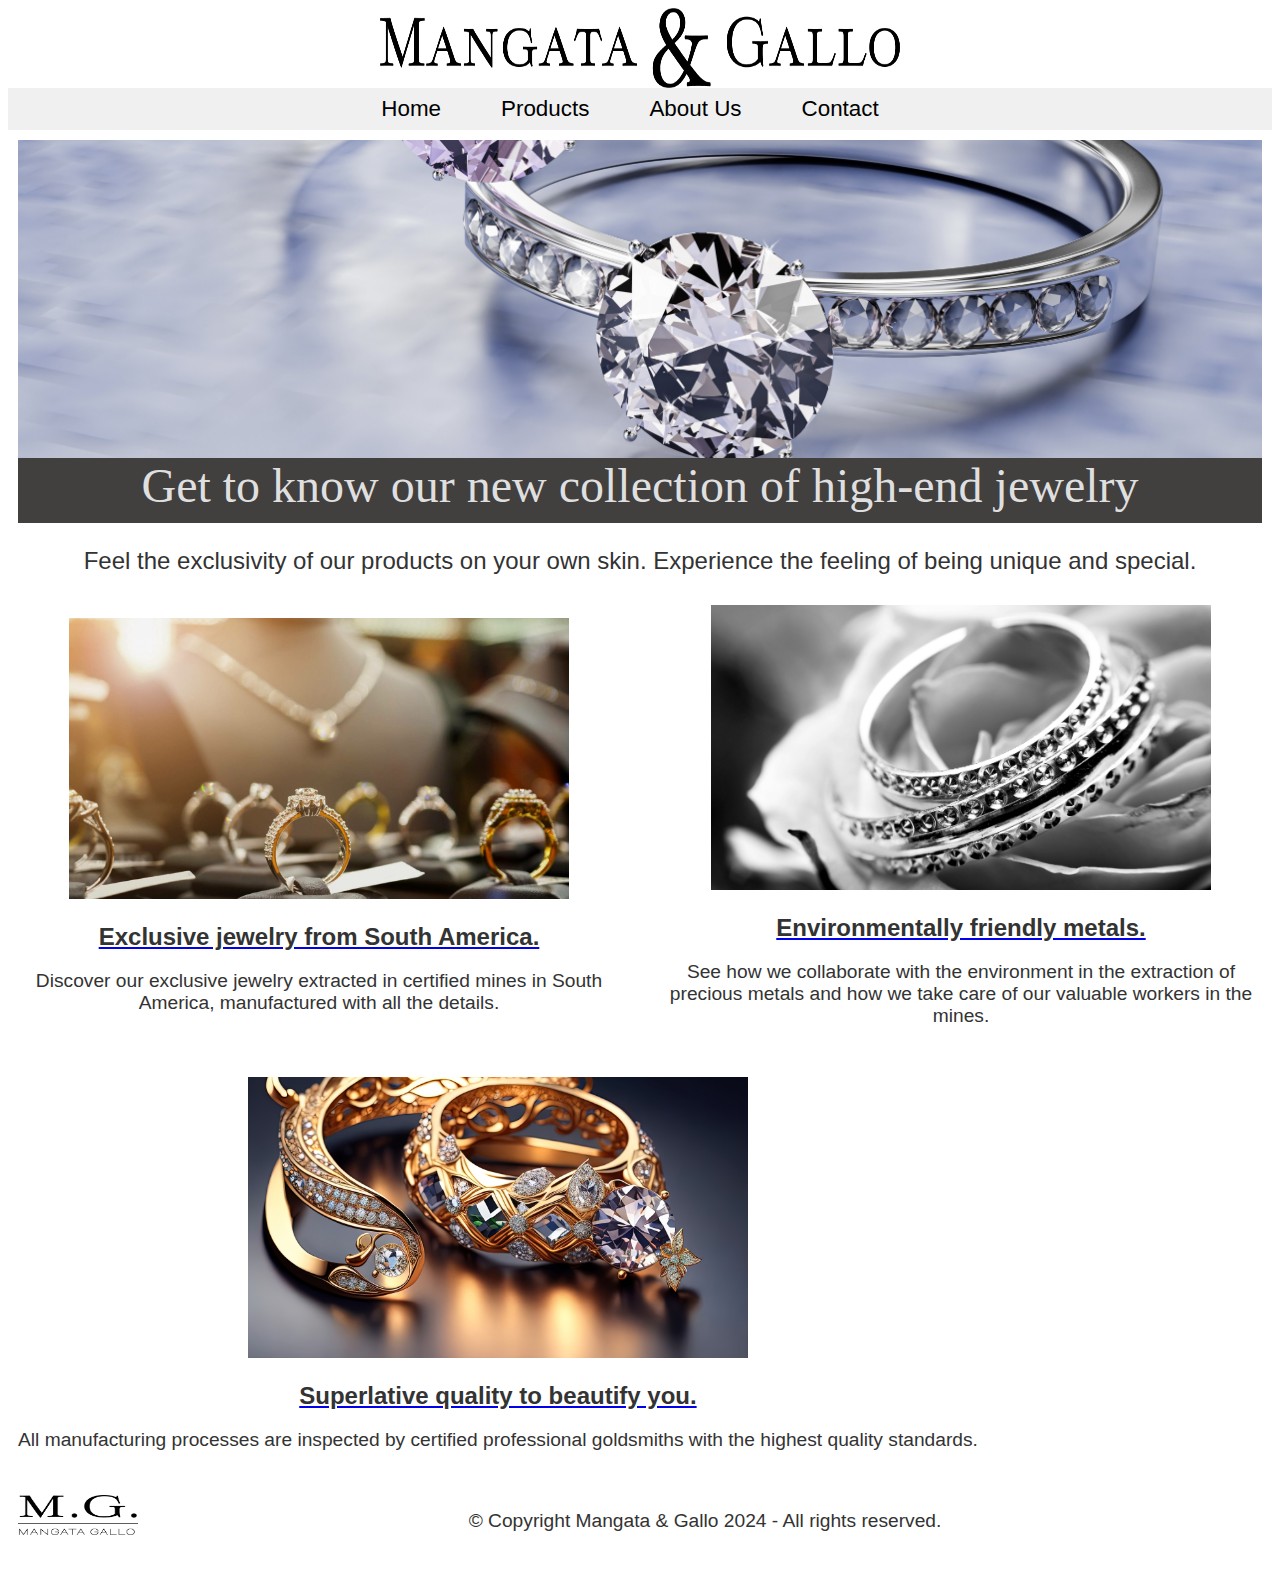
<file: Index.html>
<!DOCTYPE html>
<html lang="en">

<head>
    <meta charset="utf-8">
    <meta name="viewport" content="width=device-width, initial-scale=1.0">
    <title>Mangata & Gallo</title>
    <meta name="description" content="A brief description">
    <meta name="author" content="Mangata & Gallo Luxury Jewelry">
    <link rel="stylesheet" href="style.css">
</head>

<body>
    <header>
        <img src="logo.png" alt="Logotipo de Mangata & Gallo" style="width: 520px; height: 80px;">
    </header>

    <nav>
        <ul>
            <li><a href="index.html">Home</a></li>
            <li><a href="products.html">Products</a></li>
            <li><a href="About us.html">About Us</a></li>
            <li><a href="contact.html">Contact</a></li>
        </ul>
    </nav>

    <main>
        <section>
            <article>
                <a href="products.html"><img src="Joyasbanner.jpg" alt="Banner Image" class="banner-image" style="max-width: 100%;"></a>
                <h1>Get to know our new collection of high-end jewelry</h1>
                <div class="h1-text">
                    <p>
                        Feel the exclusivity of our products on your own skin. Experience the feeling of being unique and special.
                    </p>
                </div>
            </article>
        </section>
        <section>
            <article class="article-with-image">
                <div>
                    <a href="products.html"><img src="bannerjoyas.jpg" alt="imagen 1"></a>
                    <a href="products.html"><h2>Exclusive jewelry from South America.</h2></a>
                    <p>Discover our exclusive jewelry extracted in certified mines in South America, manufactured with all the details.</p>
                </div>
            </article>
            <article class="article-with-image">
                <div>
                    <a href="products.html"><img src="Calidad.jpg" alt="imagen 1"></a>
                    <a href="products.html"><h2>Environmentally friendly metals.</h2></a>
                    <p>See how we collaborate with the environment in the extraction of precious metals and how we take care of our valuable workers in the mines.</p>
                </div>
            </article>
            <article class="article-with-image">
                <div>
                    <a href="products.html"><img src="Anillos.jpg" alt="imagen 1"></a>
                    <a href="products.html"><h2>Superlative quality to beautify you.</h2></a>
                    <p>All manufacturing processes are inspected by certified professional goldsmiths with the highest quality standards.</p>
                </div>
            </article>
        </section>
    </main>
    <footer>
        <div class="footer-logo">
            <a href="Index.html"><img src="logofooter.png" alt="Logo de Mangata & Gallo" style="width: 120px; height: 40px;"></a>
        </div>
        <div class="footer-copyright">
            <p>&copy; Copyright Mangata & Gallo 2024 - All rights reserved.</p>
        </div>
    </footer>

</body>

</html>
</file>
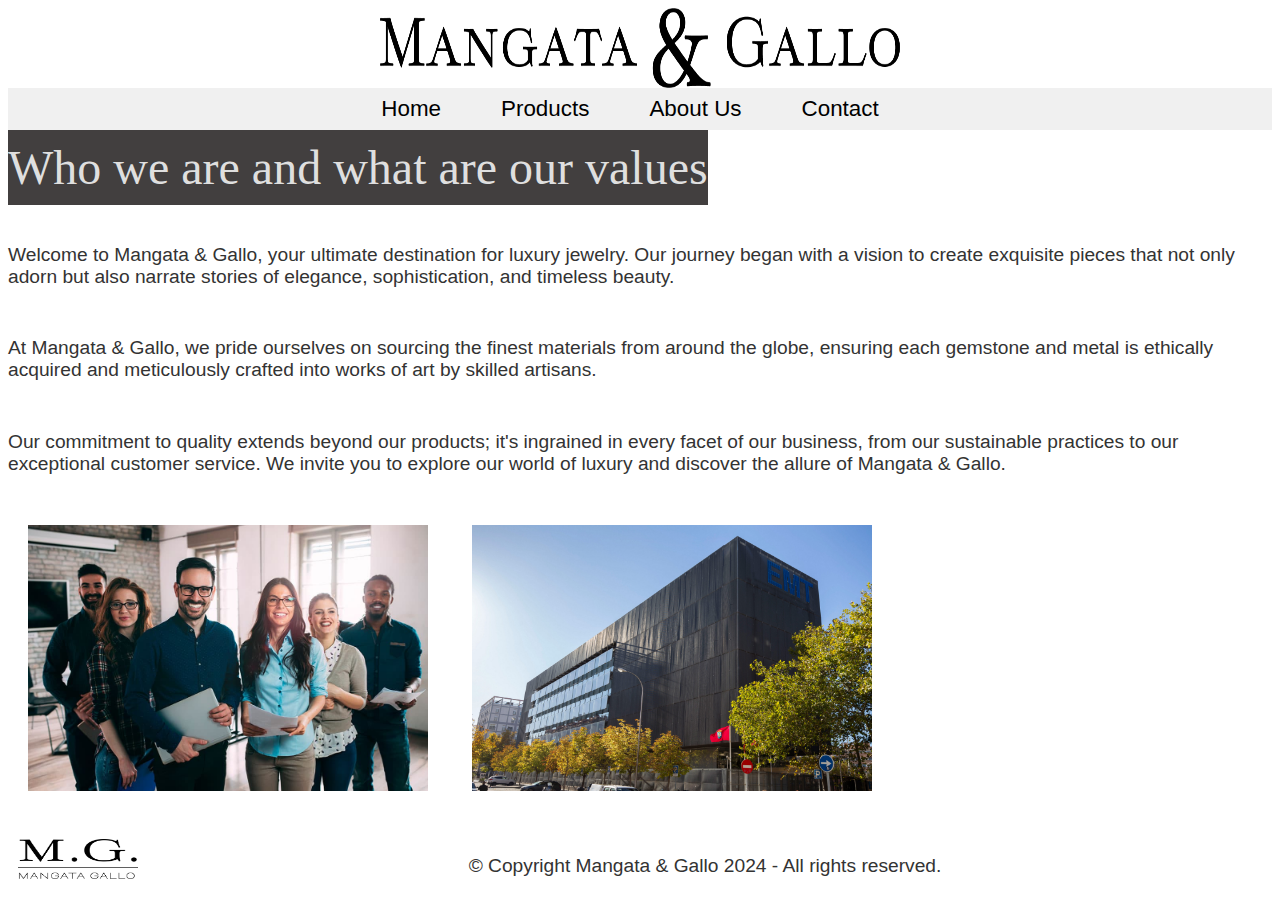
<file: About us.html>
<!DOCTYPE html>
<html lang="en">

<head>
    <meta charset="utf-8">
    <meta name="viewport" content="width=device-width, initial-scale=1.0">
    <title>Mangata & Gallo</title>
    <meta name="description" content="A brief description">
    <meta name="author" content="Mangata & Gallo Luxury Jewelry">
    <link rel="stylesheet" href="style.css">
</head>

<style>
    /* Estilos adicionales para centrar las imágenes y colocar el texto encima */
    .about-images {
        text-align: center;
    }

    .about-images img {
        display: inline-block;
        width: 400px; /* Ajusta el ancho de las imágenes según sea necesario */
        height: auto;
        margin: 20px; /* Espacio entre las imágenes */
        position: relative;
    }

    .about-images img::before {
        content: attr(alt);
        position: absolute;
        top: 50%;
        left: 50%;
        transform: translate(-50%, -50%);
        background-color: rgba(255, 255, 255, 0.7);
        padding: 10px;
        border-radius: 5px;
    }

</style>
</head>

<body>
<header>
    <img src="logo.png" alt="Logotipo de Mangata & Gallo" style="width: 520px; height: 80px;">
</header>

<nav>
    <ul>
        <li><a href="index.html">Home</a></li>
        <li><a href="products.html">Products</a></li>
        <li><a href="About us.html">About Us</a></li>
        <li><a href="contact.html">Contact</a></li>
    </ul>
</nav>

<main>
    <section id="about">
        <h1>Who we are and what are our values</h1>
        <p>Welcome to Mangata & Gallo, your ultimate destination for luxury jewelry. Our journey began with a vision to create exquisite pieces that not only adorn but also narrate stories of elegance, sophistication, and timeless beauty.</p>
        <p>At Mangata & Gallo, we pride ourselves on sourcing the finest materials from around the globe, ensuring each gemstone and metal is ethically acquired and meticulously crafted into works of art by skilled artisans.</p>
        <p>Our commitment to quality extends beyond our products; it's ingrained in every facet of our business, from our sustainable practices to our exceptional customer service. We invite you to explore our world of luxury and discover the allure of Mangata & Gallo.</p>
        <div class="about-images">
            <img src="team.jpg" alt="Our Team">
            <img src="craftsmanship.jpg" alt="Craftsmanship">
        </div>
    </section>
</main>
<footer>
    <div class="footer-logo">
        <a href="Index.html"><img src="logofooter.png" alt="Logo de Mangata & Gallo" style="width: 120px; height: 40px;"></a>
    </div>
    <div class="footer-copyright">
        <p>&copy; Copyright Mangata & Gallo 2024 - All rights reserved.</p>
    </div>
</footer>

</body>

</html>
</file>
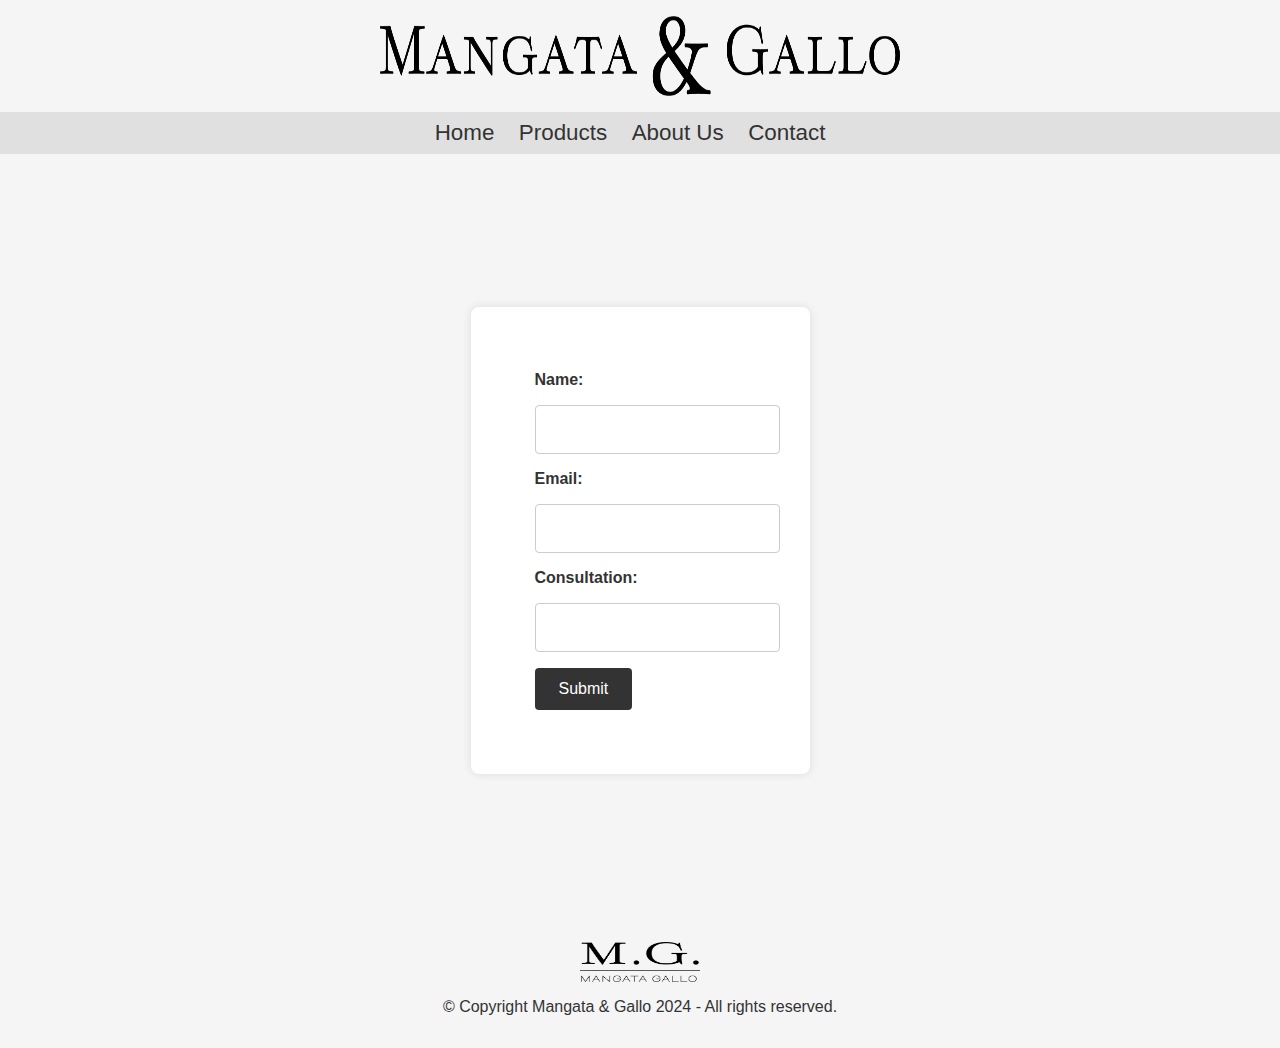
<file: contact.html>
<!DOCTYPE html>
<html lang="en">
<head>
    <meta charset="utf-8">
    <meta name="viewport" content="width=device-width, initial-scale=1.0">
    <title>Mangata & Gallo</title>
    <meta name="description" content="A brief description">
    <meta name="author" content="Mangata & Gallo Luxury Jewelry">
    <style>
        /* Estilos adicionales aquí */
        body {
            font-family: Arial, sans-serif;
            margin: 0;
            padding: 0;
            background-color: #f5f5f5;
            color: #333;
        }

        header, footer {
            text-align: center;
            padding: 1rem 0;
        }

        header img, footer img {
            display: block;
            margin: 0 auto;
        }

        nav {
            background-color: #e0e0e0; /* Cambiar el color de fondo del nav */
            padding: 8px 0;
            text-align: center;
        }

        .footer-copyright {
            text-align: center;
            flex: 1;
            display: flex;
            justify-content: center;
        }

        nav ul, .footer-logo, .footer-copyright {
            list-style: none;
            padding: 0;
            margin: 0;
        }

        nav li {
            display: inline-block;
            margin-right: 20px;
        }

        nav a {
            text-decoration: none;
            font-family: 'Segoe UI', Tahoma, Geneva, Verdana, sans-serif;
            color: inherit;
            font-size: 1.4rem;
        }

        main {
            display: flex;
            justify-content: center;
            align-items: center;
            height: calc(100vh - 160px);
            padding: 1rem;
        }

        form {
            background: white;
            padding: 4rem;
            border-radius: 8px;
            box-shadow: 0 0 10px rgba(0, 0, 0, 0.1);
        }

        form div {
            margin-bottom: 1rem;
        }

        form label {
            display: block;
            margin-bottom: 1rem;
            font-weight: bold;
        }

        form input {
            width: 100%;
            padding: 1rem;
            border: 1px solid #ccc;
            border-radius: 4px;
        }

        form button {
            display: inline-block;
            padding: 0.75rem 1.5rem;
            border: none;
            border-radius: 4px;
            background-color: #333;
            color: white;
            font-size: 1rem;
            cursor: pointer;
        }

        form button:hover {
            background-color: #555;
        }

    </style>
</head>
<body>
    <header>
        <img src="logo.png" alt="Logotipo de Mangata & Gallo" style="width: 520px; height: 80px;">
    </header>

    <nav>
        <ul>
            <li><a href="index.html">Home</a></li>
            <li><a href="products.html">Products</a></li>
            <li><a href="About us.html">About Us</a></li>
            <li><a href="contact.html">Contact</a></li>
        </ul>
    </nav>

    <main>
        <form> 
            <div>
                <label for="name">Name:</label>
                <input type="text" id="name" name="name" required minlength="2">
            </div>
            <div>
                <label for="email">Email:</label>
                <input type="email" id="email" name="email" required>
            </div>
            <div>
                <label for="consultation">Consultation:</label>
                <input type="text" id="consultation" name="consultation" required maxlength="120">
            </div>
            <button type="submit">Submit</button>
        </form>
    </main>

    <footer>
        <div class="footer-logo">
            <a href="Index.html"><img src="logofooter.png" alt="Logo de Mangata & Gallo" style="width: 120px; height: 40px;"></a>
        </div>
        <div class="footer-copyright">
            <p>&copy; Copyright Mangata & Gallo 2024 - All rights reserved.</p>
        </div>
    </footer>

</body>
</html>
</file>
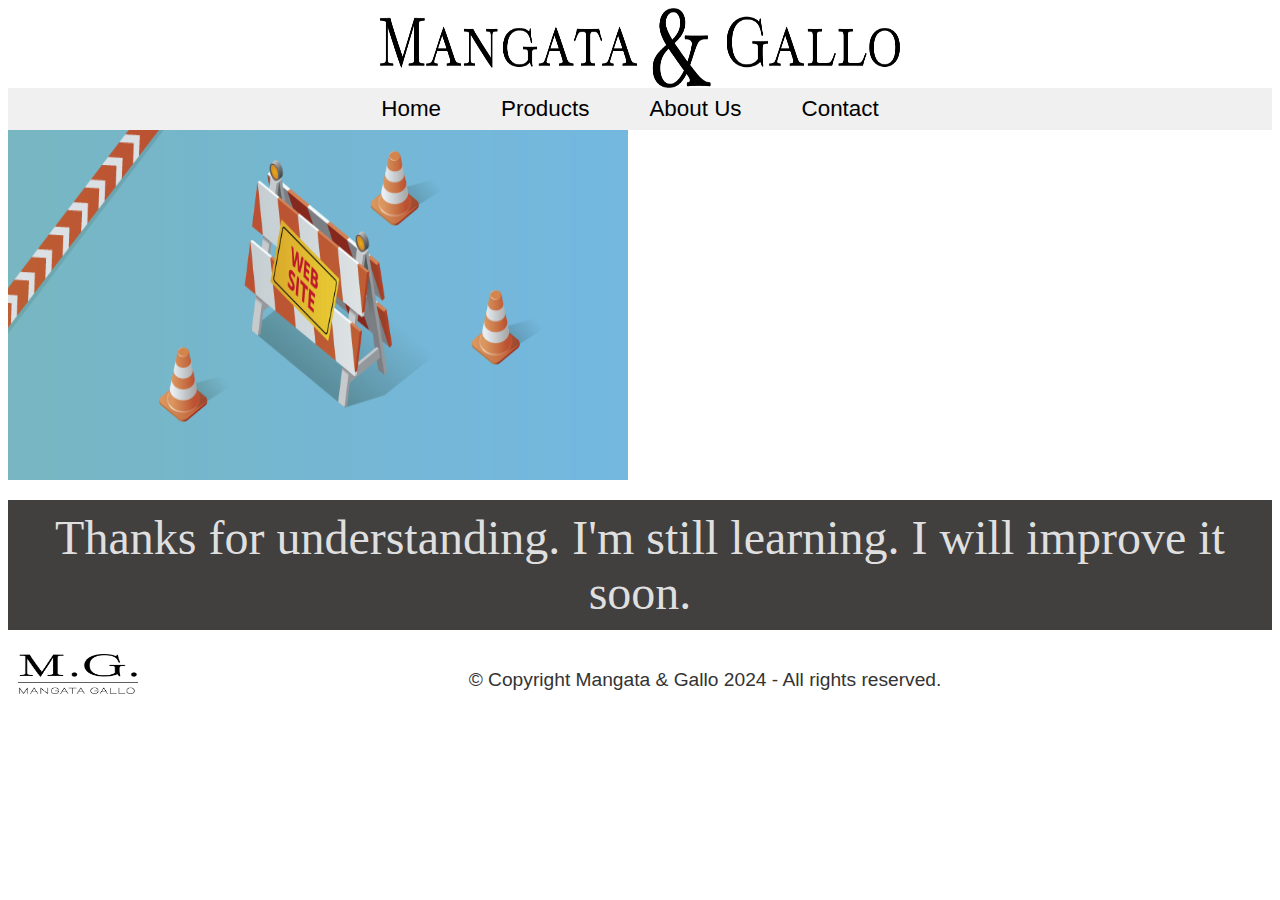
<file: Products.html>
<!DOCTYPE html>
<html lang="en">

<head>
    <meta charset="utf-8">
    <meta name="viewport" content="width=device-width, initial-scale=1.0">
    <title>Mangata & Gallo - Products</title>
    <meta name="description" content="Products page under construction">
    <meta name="author" content="Mangata & Gallo Luxury Jewelry">
    <link rel="stylesheet" href="style.css">
</head>

<body>
    <header>
        <img src="logo.png" alt="Logotipo de Mangata & Gallo" style="width: 520px; height: 80px;">
    </header>

    <nav>
        <ul>
            <li><a href="index.html">Home</a></li>
            <li><a href="products.html">Products</a></li>
            <li><a href="About us.html">About Us</a></li>
            <li><a href="contact.html">Contact</a></li>
        </ul>
    </nav>

    <main>
        <section id="products">
            <img src="Underconstuction.png"alt="Under construction" style="width: 620px; height: 350px;">
            <h1>Thanks for understanding. I'm still learning. I will improve it soon.</h1>
        </section>
    </main>

    <style>
        /* Estilos para centrar el contenido dentro de la sección de productos */
#products {
    text-align: center;
}

.centered-content {
    display: inline-block;
    text-align: center;
    margin-top: 50px; /* Ajusta el margen superior según sea necesario */
}
    </style>

    <footer>
        <div class="footer-logo">
            <a href="Index.html"><img src="logofooter.png" alt="Logo de Mangata & Gallo" style="width: 120px; height: 40px;"></a>
        </div>
        <div class="footer-copyright">
            <p>&copy; Copyright Mangata & Gallo 2024 - All rights reserved.</p>
        </div>
    </footer>

</body>

</html>
</file>
<file: style.css>
.body {
    background-color: rgb(223, 223, 223);
    font-family: 'Gill Sans', 'Gill Sans MT', Calibri, 'Trebuchet MS', sans-serif;
    margin: 3rem 5%;
}

h1 {
    font-family: 'Times New Roman';
    font-weight: lighter;
    color: rgb(223, 223, 223);
    font-size: 3rem;
    margin: 0;
    padding: 10px 0;
    margin-top: 0;
    background-color: rgba(19, 15, 15, 0.8);
    text-align: center;
}

.h1-text {
    text-align: center;
    margin-top: 10px;
}

.h1-text p {
    font-family: 'Segoe UI', Tahoma, Geneva, Verdana, sans-serif; /* Cambiar la fuente del párrafo */
    font-size: 1.5rem;
}

h2 {
    font-size: 1.5rem; /* Cambiar el tamaño de fuente */
    font-weight: bold; /* Hacer el texto más ligero */
    font-family: 'Segoe UI', Tahoma, Geneva, Verdana, sans-serif; /* Cambiar la fuente del texto */
    color: #333; /* Cambiar el color del texto */
    margin-bottom: 10px; /* Agregar espacio en la parte inferior del título */
}

p {
    font-size: 1.2rem; /* Cambiar el tamaño de fuente */
    font-weight: lighter; /* Hacer el texto más ligero */
    font-family: 'Segoe UI', Tahoma, Geneva, Verdana, sans-serif;/* Cambiar la fuente del texto */
    color: #333; /* Cambiar el color del texto */
    margin-bottom: 10px;
}

header > img {
    display: block;
    margin: 0 auto;
}

nav {
    background-color: #f0f0f0; /* Color de fondo para el elemento nav */
    padding:8px 0; /* Agregar un poco de espacio alrededor del contenido del nav */
}

nav ul {
    list-style: none;
    text-align: center;
    padding: 0;
    margin: 0;
    display: flex;
    justify-content: center;
    gap: 40px;  /* Añadir espacio entre los elementos */
}

nav li {
    display: inline-block;
    margin-right: 20px;
}

nav a {
    text-decoration: none;
    font-family: 'Segoe UI', Tahoma, Geneva, Verdana, sans-serif;
    color: inherit;
    font-size: 1.4rem;  /* Aumentar el tamaño de la fuente */
}

section {
    display: flex;
    flex-wrap: wrap;
    gap: 20px;
}

article {
    flex: 1;
    padding: 10px;
}

footer {
    display: flex;
    justify-content: space-between;
    align-items: center;
    padding: 20px 0;
}

.footer-logo {
    text-align: left;  /* Alinear el logotipo a la izquierda */
    padding-left: 10px; /* Añadir un poco de padding para evitar que esté pegado a la orilla */
}

.footer-copyright {
    text-align: center;
    flex: 1;
    display: flex;
    justify-content: center;
}

/* Nuevos estilos para el banner */
.banner-image {
    max-width: 100%; /* Establecer un ancho máximo para la imagen */
    height: auto; /* Mantener la proporción de la imagen */
    display: block; /* Asegurar que la imagen se comporte como un bloque */
    margin-bottom: -10px; /* Eliminar espacio entre la imagen y el h1 */
}

.article-with-image {
    display: flex;
    align-items: center;
    text-align: center;
}

.article-with-image img {
    max-width: 500px; /* Ajusta el tamaño de la imagen según sea necesario */
    margin-right: 10px; /* Ajusta el espacio entre la imagen y el texto */
    margin: 0 auto;
}
</file>
